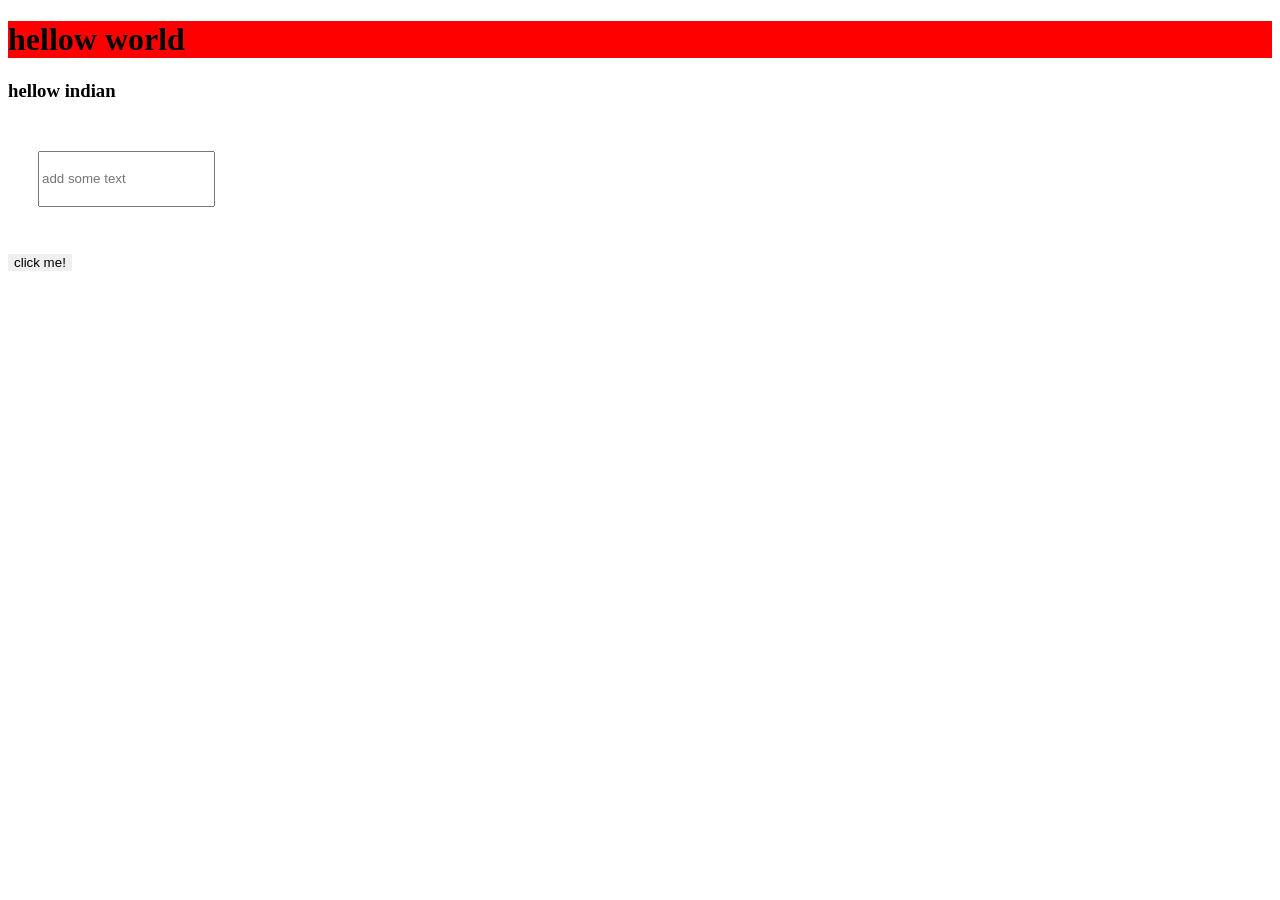
<file: index.html>
<!DOCTYPE html>
<html lang="en">
<head>
    <meta charset="UTF-8">
    <meta name="viewport" content="width=device-width, initial-scale=1.0">
    <title>Document</title>
    <link rel="stylesheet" href="./style.css">
</head>
<body>
    <h1>hellow world</h1>
    <h3>hellow indian</h3>
    <input type="text" name="" id="" placeholder="add some text">
    <p></p>
    <button>click me!</button>
    <script src="./app.js"></script>
</body>
</html>
</file>
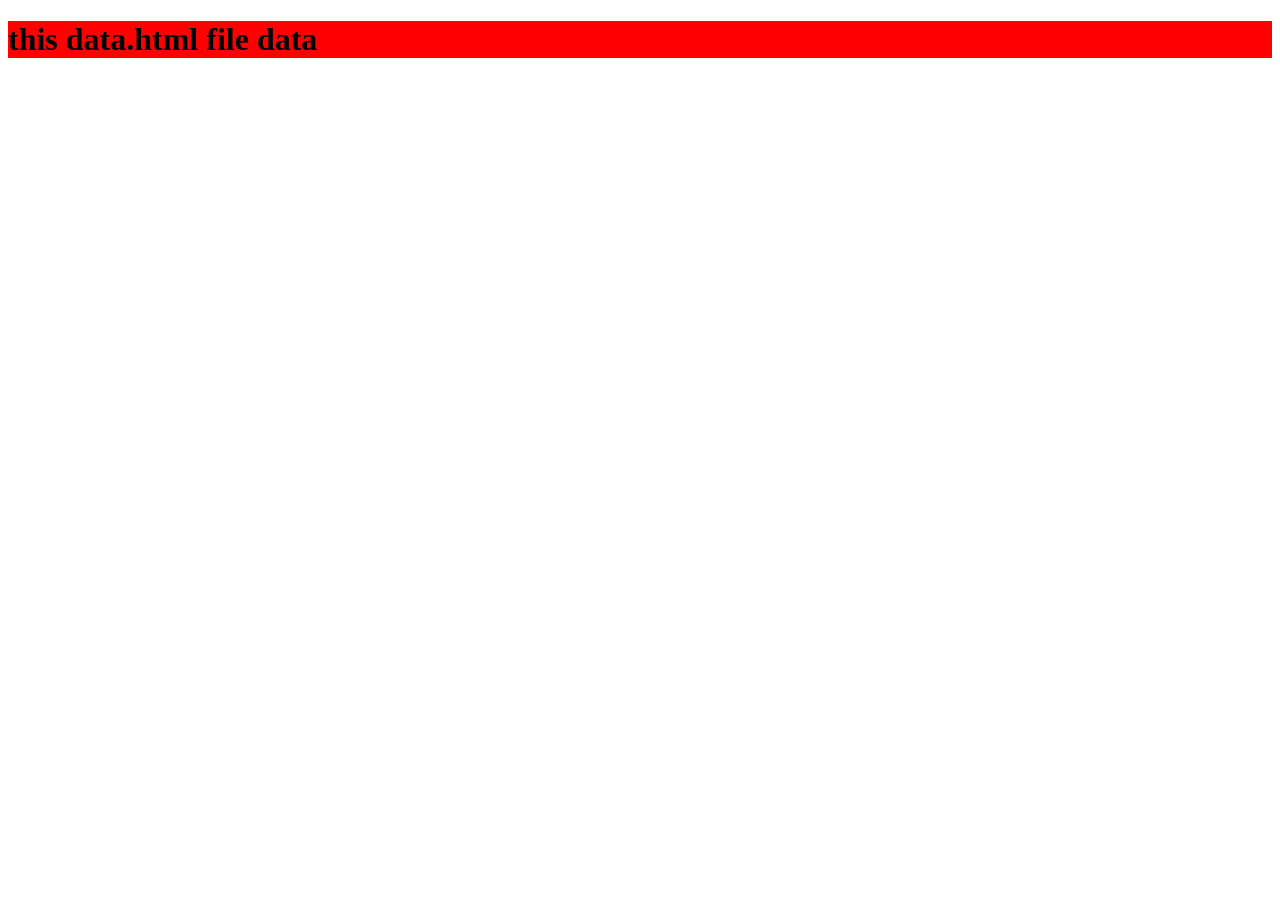
<file: data.html>
<!DOCTYPE html>
<html lang="en">
<head>
    <meta charset="UTF-8">
    <meta name="viewport" content="width=device-width, initial-scale=1.0">
    <title>Document</title>
    <link rel="stylesheet" href="./media.css">
</head>
<body>
    <h1>this data.html file data</h1>
</body>
</html>
</file>
<file: style.css>
h1{
    background-color: red;
}
input{
    height: 50px;
    max-width: 300px;
    margin:30px;
}
button{
    cursor:pointer;
    border: none;
}
</file>
<file: media.css>
h1{
    background-color: red;
}
input{
    color: blue;
    background-color: yellow;
    background-color: black;
}
</file>
